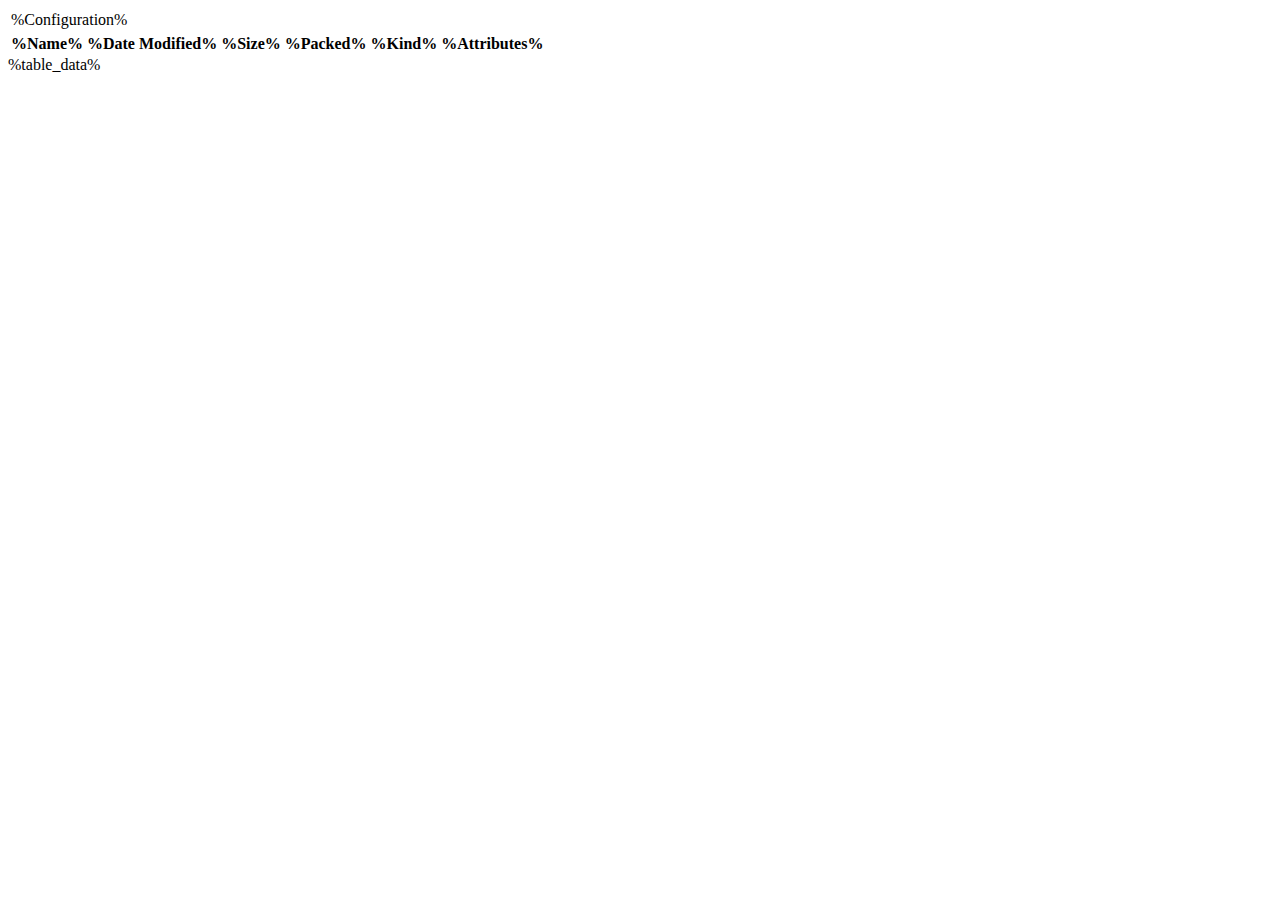
<file: BetterZipQL.by.FARFANOIDE.qlgenerator/Contents/Resources/index.html>
<!DOCTYPE html PUBLIC "-//W3C//DTD XHTML 1.0 Transitional//EN"
 "http://www.w3.org/TR/xhtml1/DTD/xhtml1-transitional.dtd">

<html xmlns="http://www.w3.org/1999/xhtml" xml:lang="en" lang="en">
<head>
 <meta http-equiv="Content-Type" content="text/html; charset=utf-8"/>
 <title>%name%</title>
   <link rel="stylesheet" href="file://%resource_path%/style.css"/>
  <script src="file://%resource_path%/prototype.js" type="text/javascript"></script>
	<script src="file://%resource_path%/scriptaculous.js" type="text/javascript"></script>
  <script src="file://%resource_path%/config.js" type="text/javascript"></script>
  <script src="file://%resource_path%/betterzipql.js" type="text/javascript"></script>
  <script type="text/javascript">
	<!--
		var resPath = "file://%resource_path%";
		%config%

		function saveConfig (a)
		{
			Effect.toggle ('controls', 'blind');
			a.href  = "bzqlconfig://save";
			a.href += "/keepHeaderFixed=" + ($("keepHeaderFixed").checked ? "1" : "0");
			a.href += "/showHiddenFiles=" + ($("showHiddenFiles").checked ? "1" : "0"); 
			a.href += "/showPackageContents=" + ($("showPackageContents").checked ? "1" : "0");
			a.href += "/colDate=" + ($("colDate").checked ? "1" : "0");
			a.href += "/colSize=" + ($("colSize").checked ? "1" : "0");
			a.href += "/colPacked=" + ($("colPacked").checked ? "1" : "0");
			a.href += "/colKind=" + ($("colKind").checked ? "1" : "0");
			a.href += "/colAttributes=" + ($("colAttributes").checked ? "1" : "0");
		}	

		window.onresize = function (event) 
		{
    	syncTableWidths ();
		}
	// -->
	</script>
</head>

<body onLoad="loadDone();">
	<div id="headwrap" class="abs">
		<table style="width: 100%; padding-top: 0px; "><tr>
			<!-- td style="width: 140px"><img src="%icon%" height="128" width="128"></td>
			<td style="padding: 2px; vertical-align: top;" height="30">
				<h1 data-text="%name%" class="inset">%name%</h1>
				<table>
					<tr><td class="r">%Path%:</td><td>%path%</td></tr>
					<tr><td class="r">%Kind%:</td><td>%kind%</td></tr>
					<tr><td class="r">%Date Modified%:</td><td>%time%</td></tr>
					<tr><td class="r">%Size%:</td><td>%unco%</td></tr>
					<tr><td class="r">%Packed%:</td><td>%comp%</td></tr>
				</table>
			</td-->
			<td>
				<!--div id="betterzip">
					<a href="http://macitbetter.com/">Powered by BetterZip<br/>
						<span>Better archiving for your Mac.</span><br/>
					</a>
				</div -->
				
				<!-- div style="clear:both;"></div -->

				<div id="config">
					<div id="disclosure" onClick="return Effect.toggle ('controls');">%Configuration%</div>
					<div id="controls" style="display: none;">
						<h3>%Layout%</h3>
						<ul>
							<li><input type="checkbox" id="keepHeaderFixed" onClick="tgglHead()" />
								<label for ="keepHeaderFixed">%Keep header fixed%</label></li>
						</ul>
						<hr noshade />
						<h3>%Item Visibility%</h3>
						<ul>
							<li><input type="checkbox" id="showHiddenFiles" onClick="tgglHidden()" />
								<label for ="showHiddenFiles">%Show hidden files%</label></li>
							<li><input type="checkbox" id="showPackageContents" onClick="tgglPackages()"/>
								<label for ="showPackageContents">%Show package contents%</label></li>
						</ul>
						<hr noshade />
						<h3>%Columns%</h3>
						<ul>
							<li><input type="checkbox" id="colDate" onClick="tgglColumns()"/>
							<label for ="colDate">%Date modified%</label></li>
							<li><input type="checkbox" id="colSize" onClick="tgglColumns()"/>
							<label for ="colSize">%Size%</label></li>
							<li><input type="checkbox" id="colPacked" onClick="tgglColumns()"/>
							<label for ="colPacked">%Packed%</label></li>
							<li><input type="checkbox" id="colKind" onClick="tgglColumns()"/>
							<label for ="colKind">%Kind%</label></li>
							<li><input type="checkbox" id="colAttributes" onClick="tgglColumns()"/>
							<label for ="colAttributes">%Attributes%</label></li>
						</ul>
						<div id="save" style="color:gray"><a href="#" onClick="saveConfig(this);return true;"><strong>%Save as Default%</strong></a></div>
						<p style="text-align: center;"><span style="color: #999;">%(Saving will close this window)%</span></p>
					</div>
				</div>
			</td>

		</tr></table>
		<table id="header_table">
			<tr><th class="colName">%Name%</th><th class="colDate">%Date Modified%</th><th class="colSize">%Size%</th><th class="colPacked">%Packed%</th><th class="colKind">%Kind%</th><th class="colAttributes">%Attributes%</th></tr>
		</table>
	</div>
	
	<div id="data">
	<table id="data_table">
		%table_data%
	</table>
	</div>

</body>
</html>
</file>
